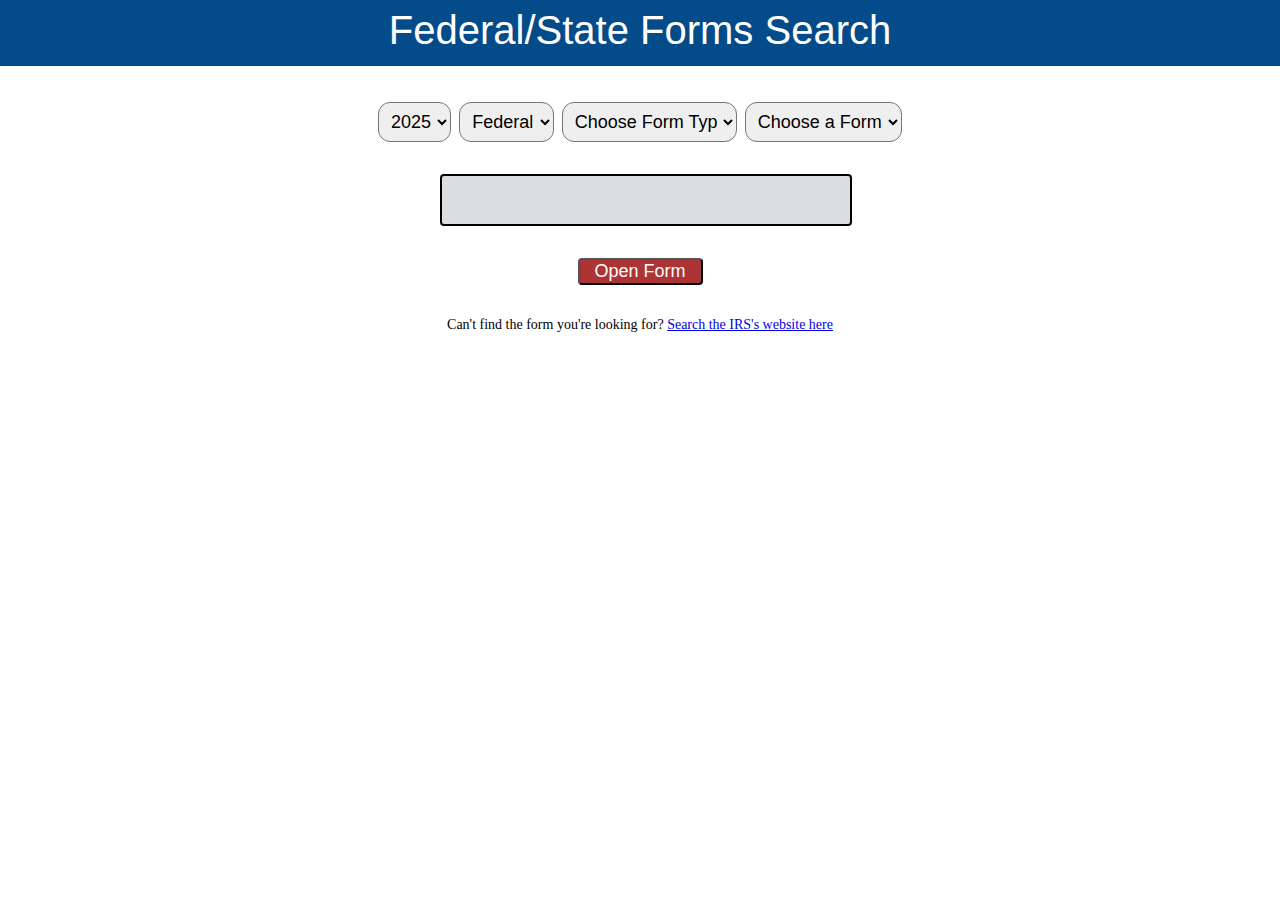
<file: index.html>
<!DOCTYPE html>
<html lang=“en”>
	<head>
        <script src="js/states.js"></script>
        <script src="js/main.js"></script>
        <link rel="stylesheet" href="css/style1.css"></style>
    </head>
	<body>
        <header id="header" style="height:50px">
            Federal/State Forms Search
        </header>
		<div class="section_wrapper d_flex">
            <section id="selectors" class="d_flex">
                <div class="select_wrapper">
                    <select id="year-select">
                        <option hidden id="year-select-base"></option>
                    </select>
                </div>
                <div class="select_wrapper">
                    <select id="fs-select">
                        <option selected value="fed">Federal</option>
                        <option value="state">State</option>
                    </select>
                </div>
                <div class="select_wrapper">
                    <select id="form-type-select">
                        <option disabled selected>Choose Form Type</option>
                        <option id="inst" value="i">Instructions</option>
                        <option id="forms" value="f">Forms</option>
                        <option id="pubs" value="p">Publications</option>
                    </select>
                </div>
                <div id="state-select-wrapper" class="select_wrapper d_none">
                    <select id="state-select">
                        <option disabled selected>Choose a State</option>
                        <option hidden id="state-select-base"></option>
                    </select>
                </div>
                <div class="select_wrapper">
                    <select id="form-select">
                        <option disabled value="-1" selected>Choose a Form</option>
                        <option hidden id="form-select-base"></option>
                    </select>
                </div>
            </section>
        </div>
        <div class="section_wrapper d_flex">
            <section id="submit-sect">
                <textarea contenteditable="false" disabled id="link-text"></textarea>
                <image class="d_none" style="vertical-align: middle" width="30px" height="30px" src="res/copy.png"></image>
                <div class="m_auto">
                    <button id="link-button">
                        <span id="button-text">Open Form</span>
                    </button>
                </div>
                <div id="search-wrapper">
                    Can't find the form you're looking for? 
                    <a id="search-link"></a>
                </div>
            </section>
        </div>
	</body>
</html>
</file>
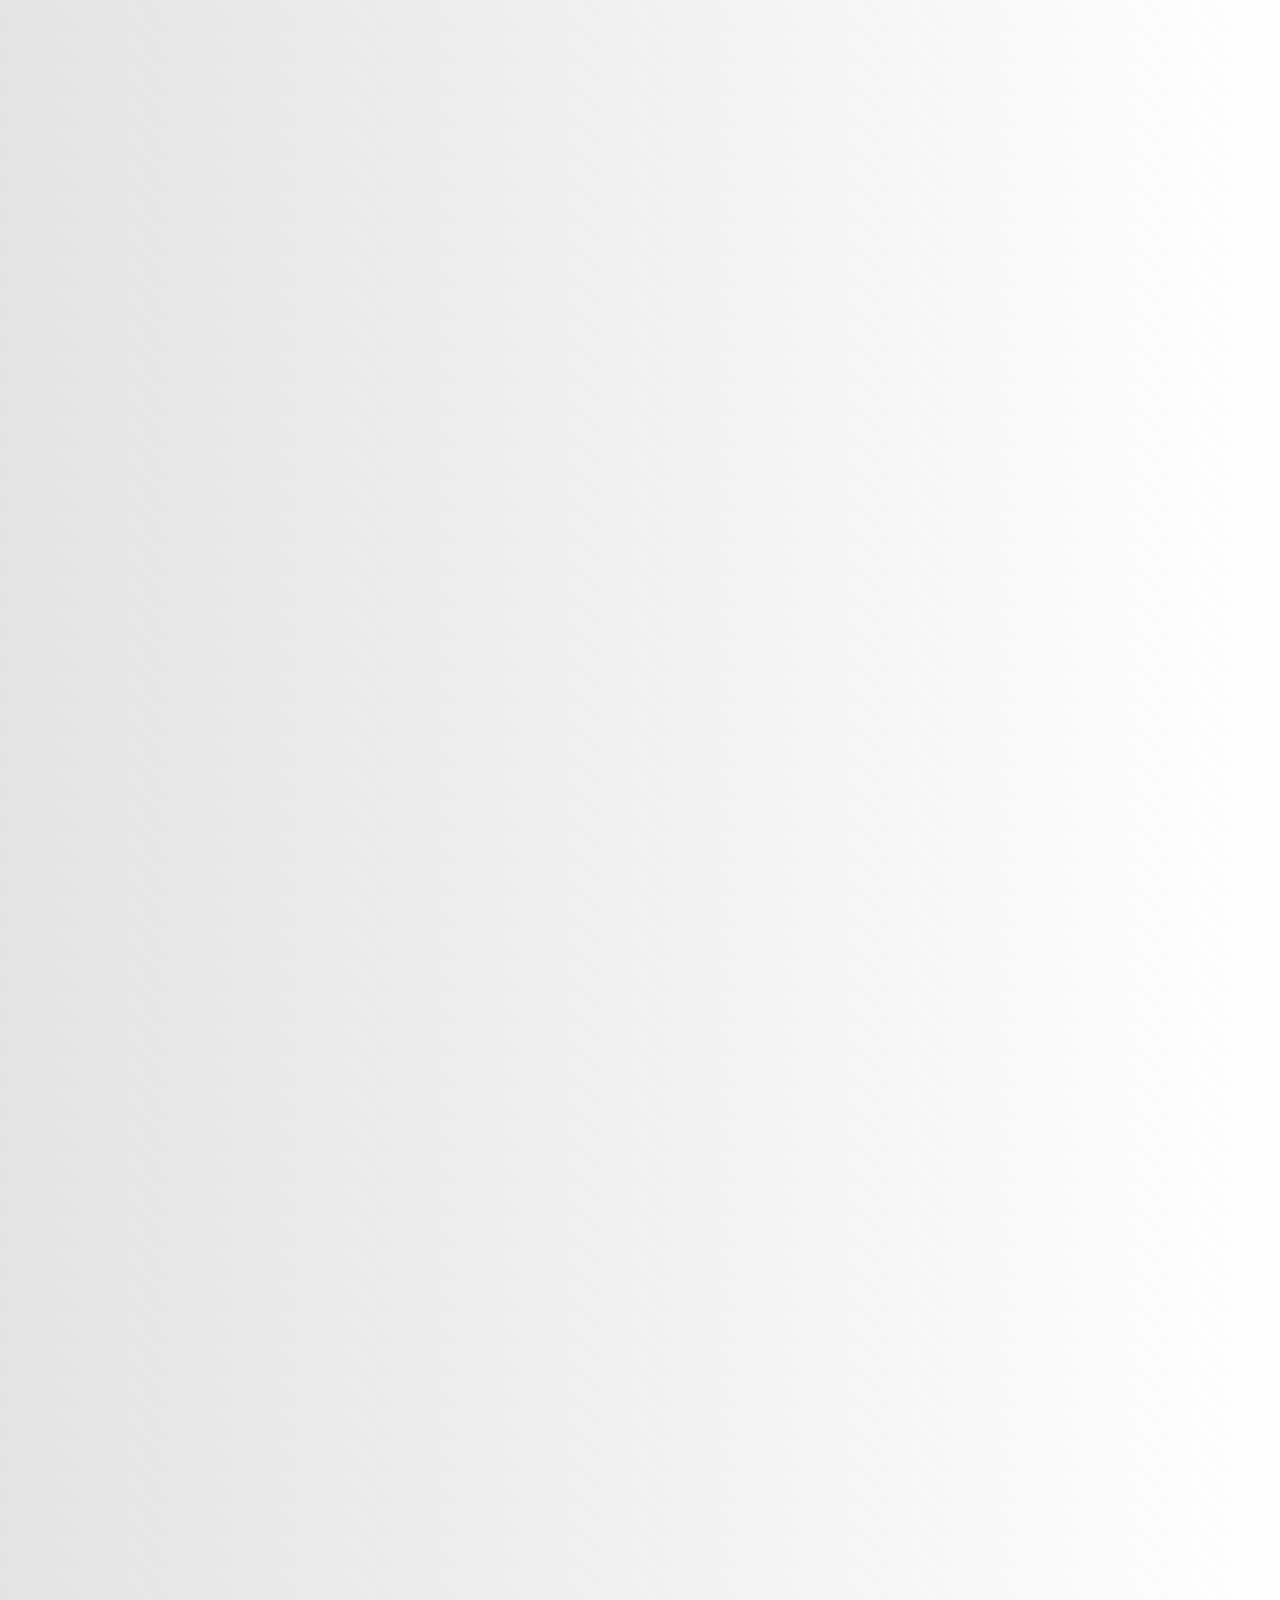
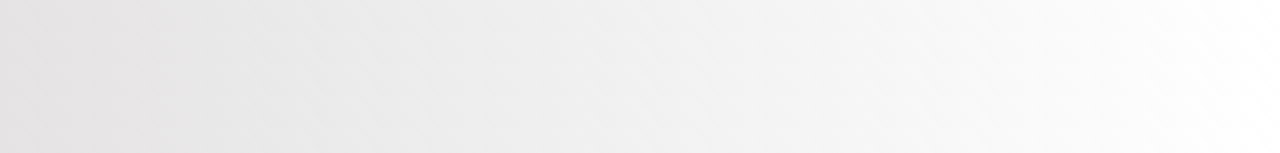
<file: welcome.html>
<!DOCTYPE html>
<html lang=“en”>
	<head>
		<link href="./css/style.css" rel="stylesheet">
	</head>
	<body style="postion:relative;">
		<div id="welcome">
			<svg xmlns="http://www.w3.org/2000/svg" height="100%" style="" width="100%" version="1.1" viewBox="0 0 2200 700">
					<path class="fade round" xmlns="http://www.w3.org/2000/svg" d="M149.746+186.364C162.869+141.301+244.06+0.692216+275.986+95.7385C299.253+165.008+217.22+372.741+207.078+456.784C202.358+495.891+200.266+571.221+230.556+593.171C299.386+643.051+308.441+480.915+341.732+453" />
					<path class="fade1 round" stroke="#203a5a" xmlns="http://www.w3.org/2000/svg" d="M339.189+454.497C292.549+522.04+296.457+653.112+373.934+604.278C465.784+546.384+528.451+185.207+535.316+161.632" />
					<path class="fade2 round" stroke="#203a5a" xmlns="http://www.w3.org/2000/svg" d="M457.768+461.226C457.248+467.838+452.64+476.677+454.774+485.745C457.591+497.715+476.941+514.967+487.579+516.796C503.132+519.47+520.138+515.203+534.362+506.871C548.586+498.54+560.027+486.145+564.451+472.563C568.874+458.98+566.279+444.211+552.431+431.132C538.547+418.019+523.295+421.212+509.962+433.587C496.629+445.962+485.215+467.519+479.005+491.134C472.795+514.749+471.789+540.422+479.274+561.03C486.758+581.638+508.411+635.022+582.358+573.109C629.838+533.355+673.867+443.064+687.427+415.776C739.814+310.36+727.313+232.763+720.58+229.866C714.308+227.167+672.28+254.948+641.293+405C628.134+468.719+624.495+591.718+657.29+599.671C701.943+610.5+775.061+471.495+777.294+469.065C779.526+466.634+806.35+435.543+844.76+428.65" />
					<path class="fade3 round" stroke="#203a5a" xmlns="http://www.w3.org/2000/svg" d="M844.046+428.762C807.996+433.967+786.697+455.418+776.588+469.389C742.103+517.046+737.314+604.188+800.738+605.361C863.404+606.521+864.582+485.621+918.858+456.196C936.272+446.755+952.472+435.067+966.583+434.231" />
					<path class="fade4 round" stroke="#203a5a" xmlns="http://www.w3.org/2000/svg" d="M965.654+433.764C869.923+449.575+869.166+604.865+965.393+601.872C1058.97+598.963+1043.84+433.114+967.387+434.847C924.871+435.81+936.97+493.086+958.172+501.025C1019.02+523.807+1019.52+420.921+1077.96+425.672C1114.2+428.619+1100.05+563.13+1098.88+600.134" />
					<path class="fade5 round" stroke="#203a5a" xmlns="http://www.w3.org/2000/svg" d="M1100.27+455.994C1105.59+426.409+1149.15+416.103+1159.04+448.232C1169.9+483.498+1163.78+571.905+1163.78+609.148" />
					<path class="fade6 round" stroke="#203a5a" xmlns="http://www.w3.org/2000/svg" d="M1161.85+463.382C1167.16+433.797+1203.89+414.913+1213.78+447.041C1220.17+467.778+1204.13+592.395+1220.02+600.247C1231.73+606.03+1315.65+518.714+1326.01+505.507" />
					<path class="fade7 round" stroke="#203a5a" xmlns="http://www.w3.org/2000/svg" d="M1326.07 504.988C1350.29 475.898 1361.5 453.363 1330.79 436.466C1307.93 423.884 1286.15 445.018 1274.38 466.931C1247.5 516.966 1250.54 601.219 1305.07 607.954C1341.86 612.497 1374.43 578.102 1401.06 540.176C1412.37 524.08 1437.56 471.956 1487.71 462.751C1542.66 452.662 1614.6 479.925 1667.91 439.965C1748.26 379.726 1759.21 336.926 1792.4 272.651C1852 157.21 2013 47 2120 43" />

			</svg>
		</div>
        
        <div id="main">
            <div style="postition:relative;margin-bottom:8px;">
                <div id="header">
                    <div  class="color">
                        <div id="title">
                            Title
                        </div>
                    </div>
                </div>
            </div>
            
            <div class="section" style="top:140px">
                <div class="panel"></div>
            </div>
             <div class="section" style="top:680px">
                <div class="panel"></div>
            </div>
             <div class="section" style="top:1220px">
                <div class="panel"></div>
            </div>
        </div>
	</body>
</html>
</file>
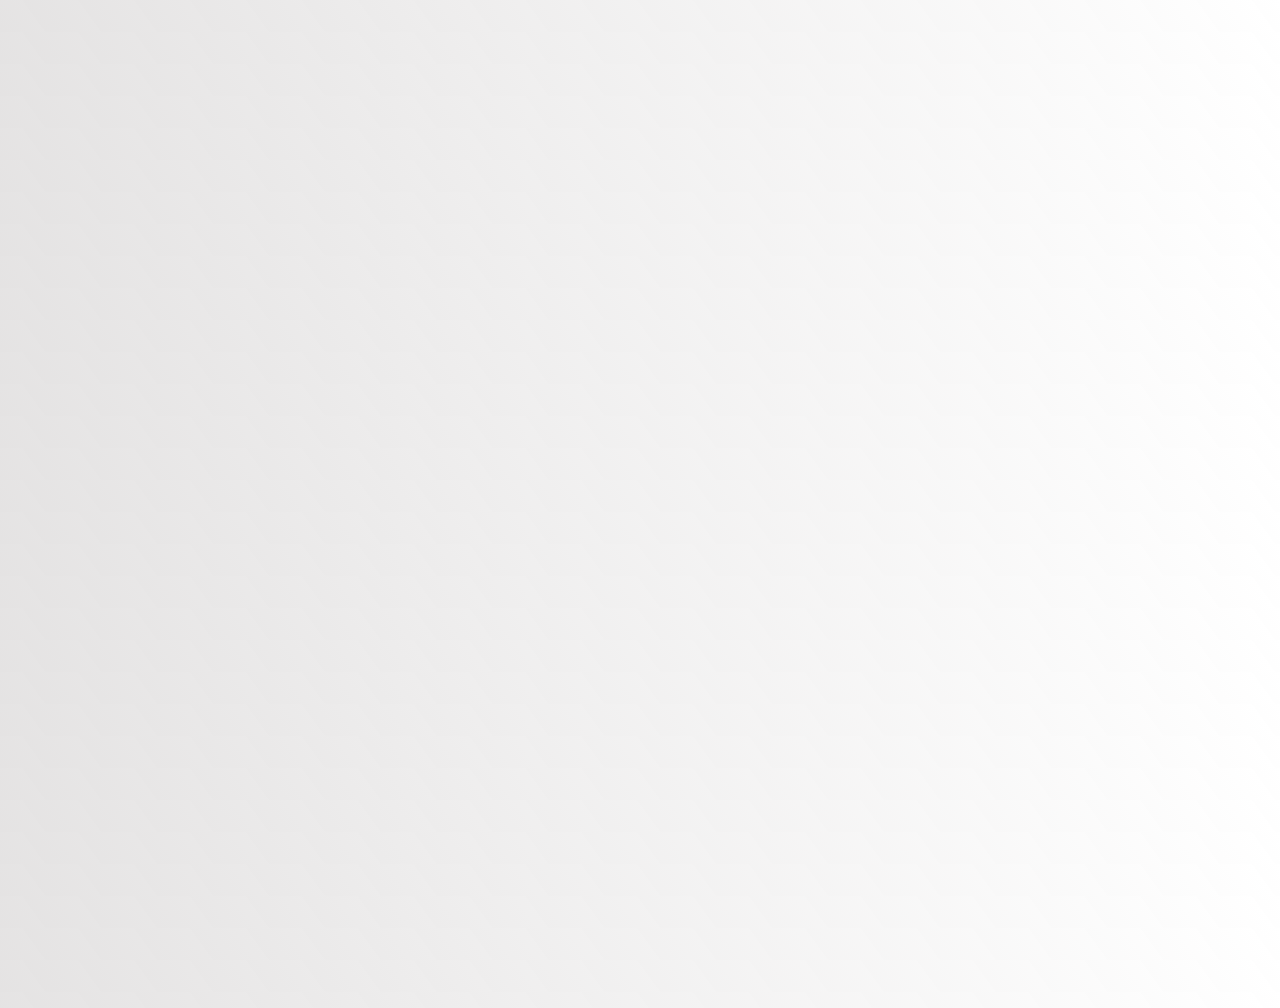
<file: html/welcome.html>
<!DOCTYPE html>
<html lang=“en”>
	<head>
		<link href="../css/style.css" rel="stylesheet">
	</head>
	<body>
		<div id="welcome">
			<svg xmlns="http://www.w3.org/2000/svg" height="100%" style="" width="100%" version="1.1" viewBox="0 0 2360 1640">
					<path class="fade round" xmlns="http://www.w3.org/2000/svg" d="M71.356+190.991C86.247+146.909+178.376+9.36446+214.603+102.34C241.005+170.1+147.92+373.307+136.412+455.519C131.056+493.774+128.682+567.462+163.052+588.935C241.156+637.728+251.431+479.124+289.207+451.817" />
					<path class="fade1 round" stroke="#203a5a" xmlns="http://www.w3.org/2000/svg" d="M286.322+453.282C252.885+456.441+224.832+672.746+325.747+599.799C421.879+530.31+428.994+379.178+483.074+271.34C496.557+244.454+537.988+205.011+545.778+181.95" />
					<path class="fade2 round" stroke="#203a5a" xmlns="http://www.w3.org/2000/svg" d="M411.51+483.191C421.055+502.201+437.055+511.607+454.703+514.223C472.352+516.839+491.649+512.665+507.789+504.515C523.93+496.365+536.912+484.24+541.932+470.954C546.951+457.667+544.007+443.22+528.293+430.426C512.538+417.599+495.231+420.722+480.102+432.828C464.973+444.933+452.02+466.02+444.974+489.12C437.927+512.221+436.786+537.335+445.279+557.494C453.772+577.652+471.899+592.856+503.389+596.136C520.843+597.954+541.158+587.281+562.251+569.309C583.344+551.337+605.215+526.065+625.78+498.684C646.346+471.303+665.606+441.813+681.476+415.404C697.347+388.995+709.829+365.668+716.838+350.612C718.992+345.987+721.771+336.941+724.339+325.828C726.906+314.716+729.262+301.536+730.567+288.642C731.873+275.749+732.128+263.142+730.495+253.175C728.863+243.207+725.342+235.88+719.095+233.545C711.985+230.887+705.458+233.124+699.495+238.286C693.533+243.448+688.134+251.537+683.281+260.583C678.429+269.63+674.121+279.634+670.339+288.629C666.557+297.625+663.301+305.61+660.552+310.618C648.008+333.467+636.624+368.054+629.126+404.864C621.628+441.673+618.016+480.705+621.015+512.442C624.013+544.179+633.623+568.621+652.569+576.252C671.515+583.883+687.871+570.863+728.215+535.355C733.302+530.878+743.608+513.329+748.822+509.054C754.035+504.778+759.02+491.064+764.103+486.652C766.722+484.379+780.917+469.909+783.45+467.532C785.983+465.155+800.218+453.753+802.63+451.225C804.9+448.847+792.056+452.265+827.704+437.922C841.985+432.176+859.333+428.869+861.299+426.105" />
					<path class="fade3 round" stroke="#203a5a" xmlns="http://www.w3.org/2000/svg" d="M845.196+434.952C752.957+420.516+705.333+580.516+810.052+600.859C851.513+608.914+913.223+481.395+944.087+454.944C960.491+440.884+981.793+443.326+998.242+433.458" />
					<path class="fade4 round" stroke="#203a5a" xmlns="http://www.w3.org/2000/svg" d="M994.066+438.641C860.14+447.957+900.864+620.632+973.686+601.083C1059.67+578.002+1051.32+445.628+978.539+443.299C971.11+443.061+940.69+459.601+964.467+486.966C988.243+514.331+1015.18+443.482+1041.62+437.477C1043.83+436.975+1064.15+433.29+1068.79+434.566C1076.54+436.692+1074.38+491.273+1074.09+500.679C1072.97+536.887+1071.42+573.075+1070.09+609.272" />
					<path class="fade5 round" stroke="#203a5a" xmlns="http://www.w3.org/2000/svg" d="M1076.07+454.944C1082.1+426.003+1128.41+417.693+1139.64+449.121C1151.96+483.619+1145.01+570.1+1145.01+606.532" />
					<path class="fade6 round" stroke="#203a5a" xmlns="http://www.w3.org/2000/svg" d="M1145.46+463.677C1151.49+434.737+1190.52+416.528+1201.75+447.957C1208.99+468.242+1190.8+590.144+1208.83+597.824C1222.12+603.481+1294.11+522.474+1297.09+505.261" />
					<path class="fade7 round" stroke="#203a5a" xmlns="http://www.w3.org/2000/svg" d="M1286.17+517.341C1317.86+501.448+1340.28+466.868+1301.9+439.875C1278.41+423.355+1251.24+448.241+1237.88+469.676C1207.39+518.621+1210.84+601.039+1272.72+607.627C1314.46+612.071+1351.42+578.425+1381.64+541.325C1394.46+525.58+1406.07+509.212+1416.32+494.87C1431.63+473.444+1460.08+467.457+1479.95+465.587C1506.72+463.068+1566.88+483.885+1591.79+477.176" />

			</svg>
		</div>
	</body>
</html>
</file>
<file: css/style1.css>
select {
    font-size: large !important;
    margin: auto;
    padding: .5rem .15rem .5rem .5rem;
    border-radius: 12px;
    overflow-x: hidden;
    max-width: 175px;
}

body {
    margin: 0;
}

#header {
    height: 120px;
    padding: 8px;
    background-color: rgb(4, 75, 138);
    margin: 0 0 2rem 0;
    font-size: 40px;
    font-family:'Gill Sans', 'Gill Sans MT', Calibri, 'Trebuchet MS', sans-serif;
    text-align: center;
    color: white;
}

#selectors {
    width: fit-content;
}

#submit-sect {
    width: 400px;
    display: grid;
    padding: 1.75rem 0 0 0;
}

#link-button {
    border-radius: 4px;
    min-width: 125px;
    max-width: 250px;
    margin: 2rem;
    font-size: 18px;
    background-color: rgb(173, 52, 52);
    color: white;
}

#link-text {
    padding: 8px 4px 4px 4px;
    width: 100%;
    height: 36px;
    border-radius: 4px;
    border-color: black;
    border-width: 2px;
    background-color: rgb(219, 221, 223);
    font-size: 18px;
    white-space: nowrap;
    overflow: hidden;
    text-align: center;
    resize: none;
}

#search-wrapper {
    font-size: 14px;
    text-align: center;
}

.section_wrapper {
    justify-content: center;
}

.selector_wrapper {

}

.select_wrapper {
    margin: 4px;
}

.d_flex {
    display: flex;
}
.d_none { 
    display: none; 
}
.m_auto {
    margin: auto;
}
</file>
<file: css/style.css>
body {
    background: linear-gradient(234deg, #fff, #5c5353a3);
    background-size: 100% 100%;
    
    background-size: 400% 400%;
    background-position: 100% 0%;

    animation: color-fill 5s ease forwards;
    animation-delay: 8.5s;
}

.fade {
    /*(w)elcome*/
    animation: draw 1.5s linear forwards;
    animation-delay: .5s;
    
    box-shadow: 5px red;
}

.fade1 {
    /*(w)elcome*/
    animation: draw 1.6s linear forwards;
    animation-delay: 1.1s;
}

.fade2 {
    /*w(el)come*/
    animation: draw 2.5s linear forwards;
    animation-delay: 1.8s;
}

.fade3 {
    /*wel(c)ome*/
    animation: draw 2.8s linear forwards;
    animation-delay: 3.4s;
}

.fade4 {
    /*welc(om)e*/
    animation: draw 3s linear forwards;
    animation-delay: 4s;
}

.fade5 {
    /*welco(m)e*/
    animation: draw 2.5s linear forwards;
    animation-delay: 5.15s;
}

.fade6 {
    /*welco(m)e*/
    animation: draw 2.5s linear forwards;
    animation-delay: 5.5s;
}

.fade7 {
    /*welcom(e)*/
    animation: draw-pull 4.5s linear forwards;
    animation-delay: 5.9s;
    
    stroke-dasharray: 3000;
    stroke-dashoffset: 3000;
}

.round {
    stroke-linecap: round;
    stroke-miterlimit: 2;
    stroke: #203a5a;
    fill: none;
    stroke-width: 40;

    stroke-dasharray: 2500;
    stroke-dashoffset: 2500;
}

#welcome {
    position: absolute;
    width: 1600px;
    
    margin: 0;
    position: absolute;
    top: 50%;
    transform: translateY(-50%);
    
    animation: slide 5s forwards;
    animation-delay: 6s;
}

#header {
    position: absolute;
    height: 130px;
    width: 100%;
    left: 100%;
    
    box-shadow: 5px 6px 5px dimgrey;
}

#main {
    transform: translateX(20px);
    padding: none;
    animation: slide 3.2s forwards;
    animation-delay: 6.9s;
}

#title {
    margin: auto;
    width: 50%;
    font-weight: bold;
    color: white;
    text-align: center;
    width: 100px;
    line-height: 2.6;
    font-size: 48px;
    
    display: none;
}

.color {
    width: 100%;
    height: 100%;
    background: linear-gradient(234deg, #ffffff, #203a5a);
    background-size: 400% 400%;
    background-position: 100% 0%;

    animation: color-fill 5s ease forwards;
    animation-delay: 8.2s;
}

.panel {
    display: flex;
    height: 100%;
    width: 100%;
    margin: 2%;
    background: white;
    border-radius: 12px;
}

.section {
    position: absolute;
    display: flex;
    height: 500px;
    width: 100%;
    left: 100%;
}

@keyframes color-fill {
    100% { background-position: 0% 100%; }
}

@keyframes draw {
    to {
        stroke-dashoffset: 0;
    }
}

@keyframes draw-pull {
    50% {
        stroke-dashoffset: 0;
    }
    100% {
        stroke-dashoffset: -2500;
    }
}

@keyframes slide {
   0% { transform: translateX(0%) translateY(-50%); }
   100% { transform: translateX(-100%) translateY(-50%); }
}
</file>
